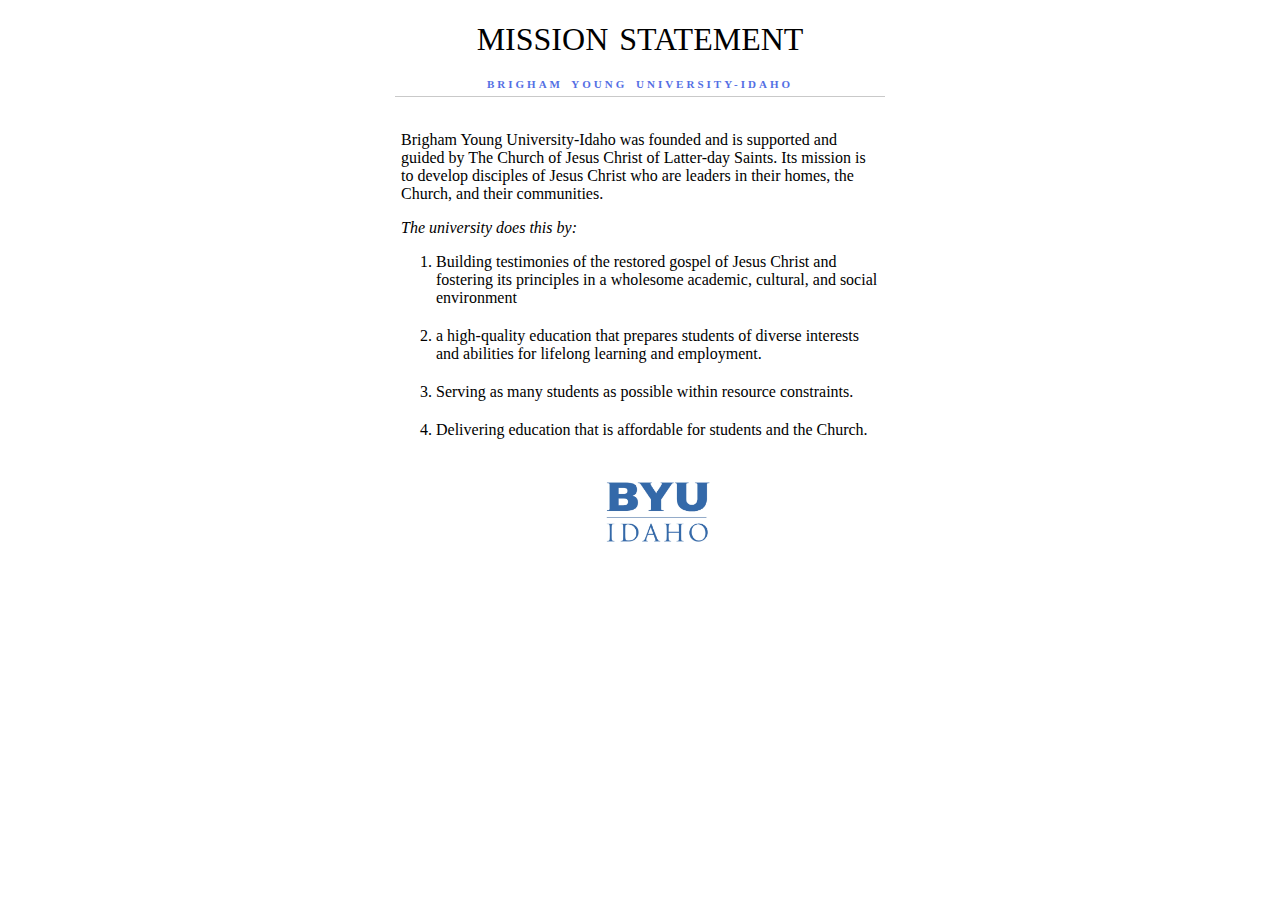
<file: Mission/index.html>
<!DOCTYPE html>
<html lang="en">
<head>
    <meta charset="UTF-8">
    <meta name="viewport" content="width=device-width, initial-scale=1.0">
    <meta name="author" content="BYU-I">
    <meta name="description" content="BYU-I's mission statement">
    <title>Mission Statement</title>
    <link rel="stylesheet" href="style.css">
</head>
<body>
    <div class="top">
    <h1>MISSION STATEMENT</h1>
    <h6>BRIGHAM YOUNG UNIVERSITY-IDAHO</h6>
    <hr>
    </div>
    <div class="content">
    <p>Brigham Young University-Idaho was founded and is supported and guided by The Church of Jesus Christ of Latter-day Saints. Its mission is to develop disciples of Jesus Christ who are leaders in their homes, the Church, and their communities.</p>

    <p id="ital">The university does this by:</p>
    <ol class="list">
        <li>Building testimonies of the restored gospel of Jesus Christ and fostering its principles in a wholesome academic, cultural, and social environment</li> 
        <li>a high-quality education that prepares students of diverse interests and abilities for lifelong learning and employment.</li>
        <li>Serving as many students as possible within resource constraints.</li>
        <li>Delivering education that is affordable for students and the Church.</li>
    </ul>
    <div id="image">
        <img src="Images/byui-logo-blue.webp" alt="BYUI Logo">
    </div>
    </div>

</body>
</html>
</file>
<file: Mission/style.css>
body {
    display: flex;
    flex-direction: column; /* stack content vertically */
    justify-content:flex-start; /* vertical centering */
    align-items: center;     /* horizontal centering */
    min-height: 100vh;       /* full viewport height */
    margin: 0;               /* remove default body spacing */
    text-align: center;      /* center text inside elements */
}
.top {
    /* optional styling for spacing */
    margin-bottom: 10px; /* separates from the paragraphs */
}
.top hr {
    width: 150%;
    border: none;
    height: 1px;
    background-color: rgba(0, 0, 0, 0.212);
    position: relative;        /* needed for transform */
    left: 50%;                 /* move start to middle */
    transform: translateX(-50%); 
    margin-top: -20px;

}
.top h1 {
    font-family: 'Times New Roman', Times, serif;
    font-weight: 200;
    word-spacing: 3px;
}
h1 {
    margin-bottom: -6px;
}
h6 {
    color: rgb(84, 111, 228);
    letter-spacing: 3px;
    word-spacing: 3px;
    font-size: 11px;
}
.content {
    max-width: 478px;    /* same width as header wrapper */
    margin: 0 auto;
    text-align: left;    /* paragraphs aligned nicely */
    padding: 0 10px;     
}
#ital {
    font-style: italic;
}
.list {
    text-indent: 0px;  /* indents the first line of each paragraph */
    padding-left: 35px;     /* indent for bullet points */
    margin: 10px 0;
}
.list li {
    margin: 0 auto 20px auto; 
    max-width: 445px;
}
#image {
    text-align: center;  /* centers the image inside the div */
    margin-top: 40px;    
}
#image img {
    max-width: 120px;    /* adjust to make the image smaller */
    width: 100%;         /* responsive if container shrinks */
    height: auto;        /* maintain aspect ratio */
    display: inline-block; /* ensures it respects text-align */
}
</file>
